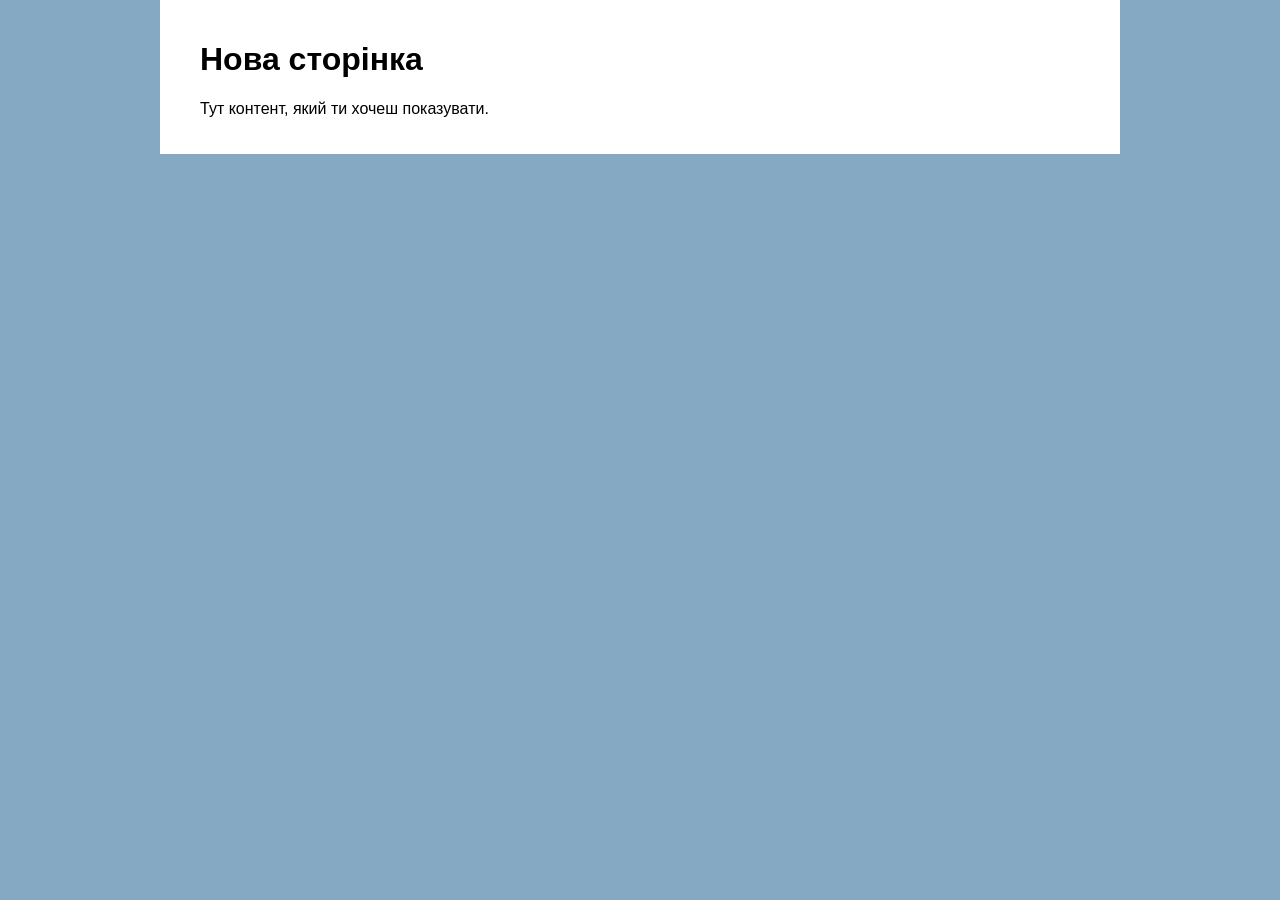
<file: templates/new_page.html>
<!DOCTYPE html>
<html lang="en">
<head>
    <meta charset="UTF-8">
    <title>Нова сторінка</title>
    <style>
        body {
            background-color: #85A8C3;
            margin: 0;
            padding: 0;
            font-family: Arial, sans-serif;
        }
        .container {
            max-width: 960px;
            margin: 0 auto;
            padding: 20px 40px; /* Відступи з боків */
            box-sizing: border-box;
            background-color: white; /* За бажанням, щоб текст краще читався */
        }
    </style>
</head>
<body>
    <div class="container">
        <h1>Нова сторінка</h1>
        <p>Тут контент, який ти хочеш показувати.</p>
    </div>
</body>
</html>
</file>
